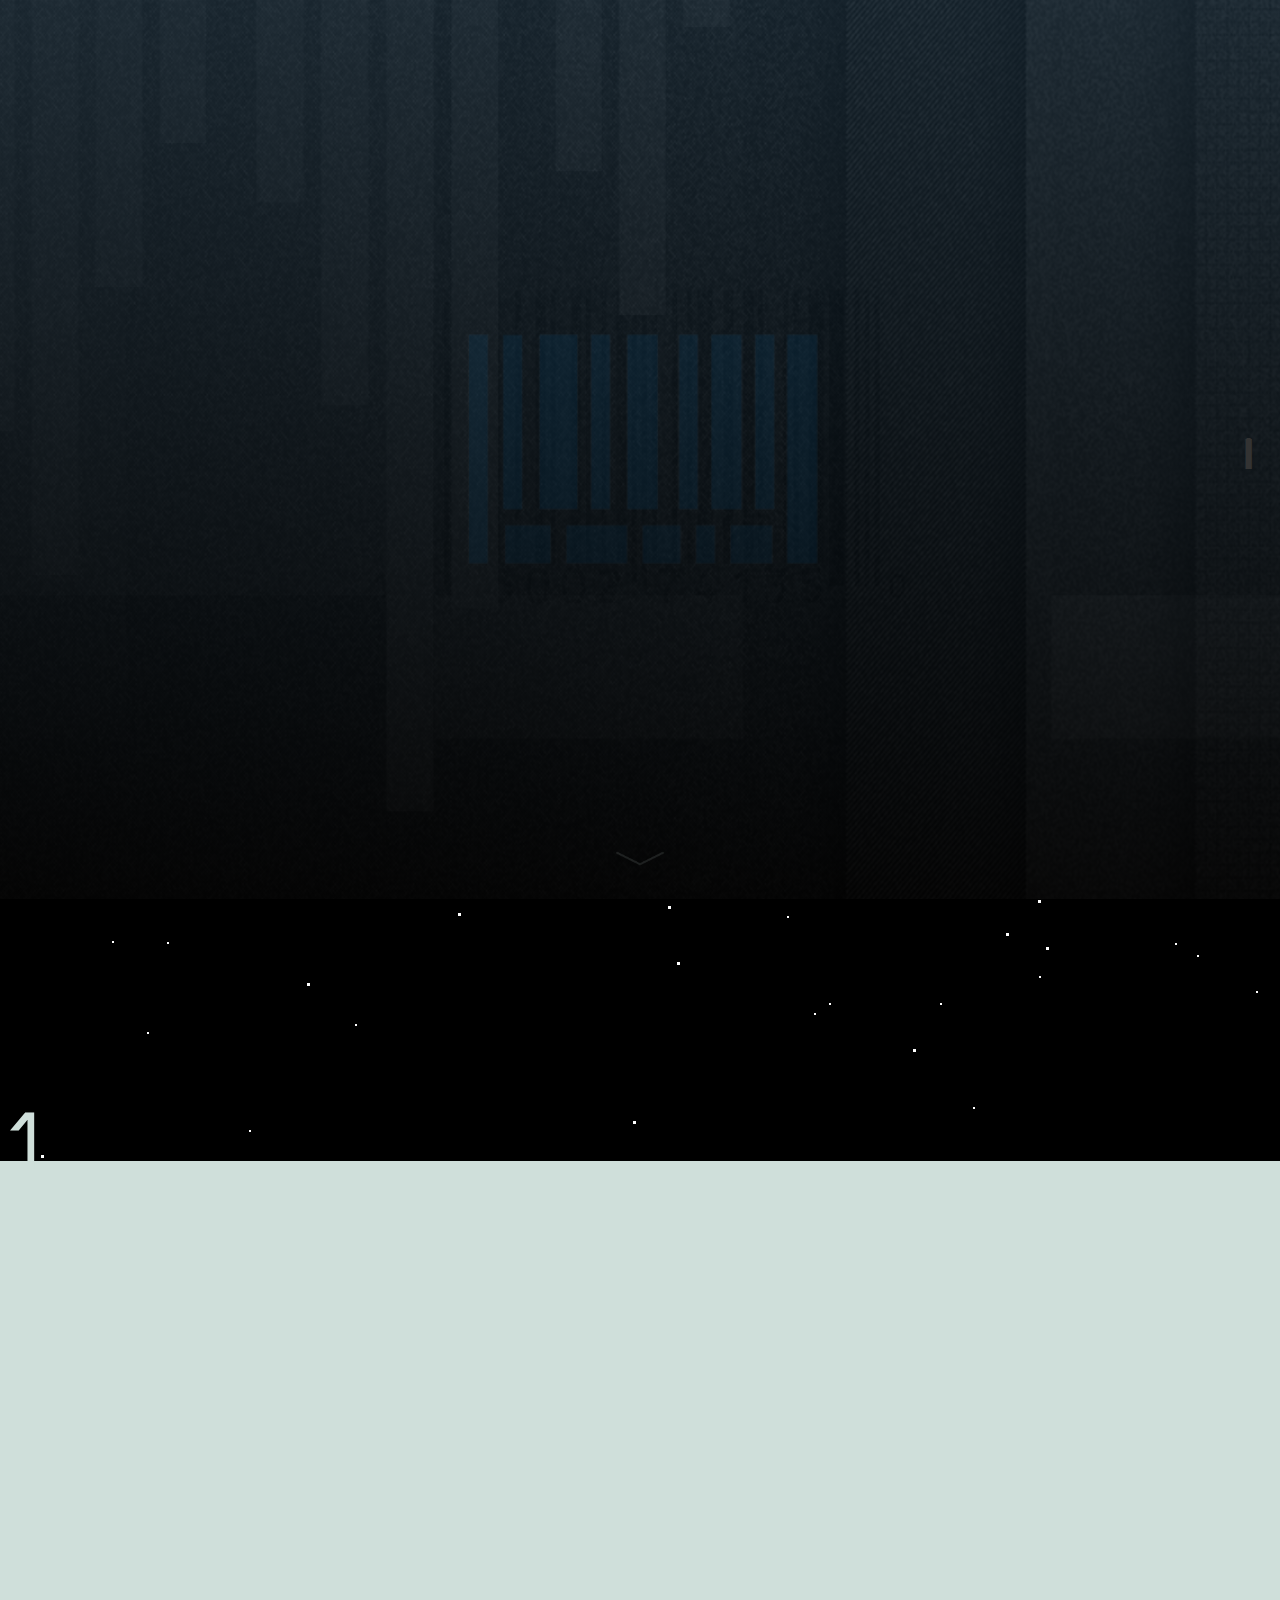
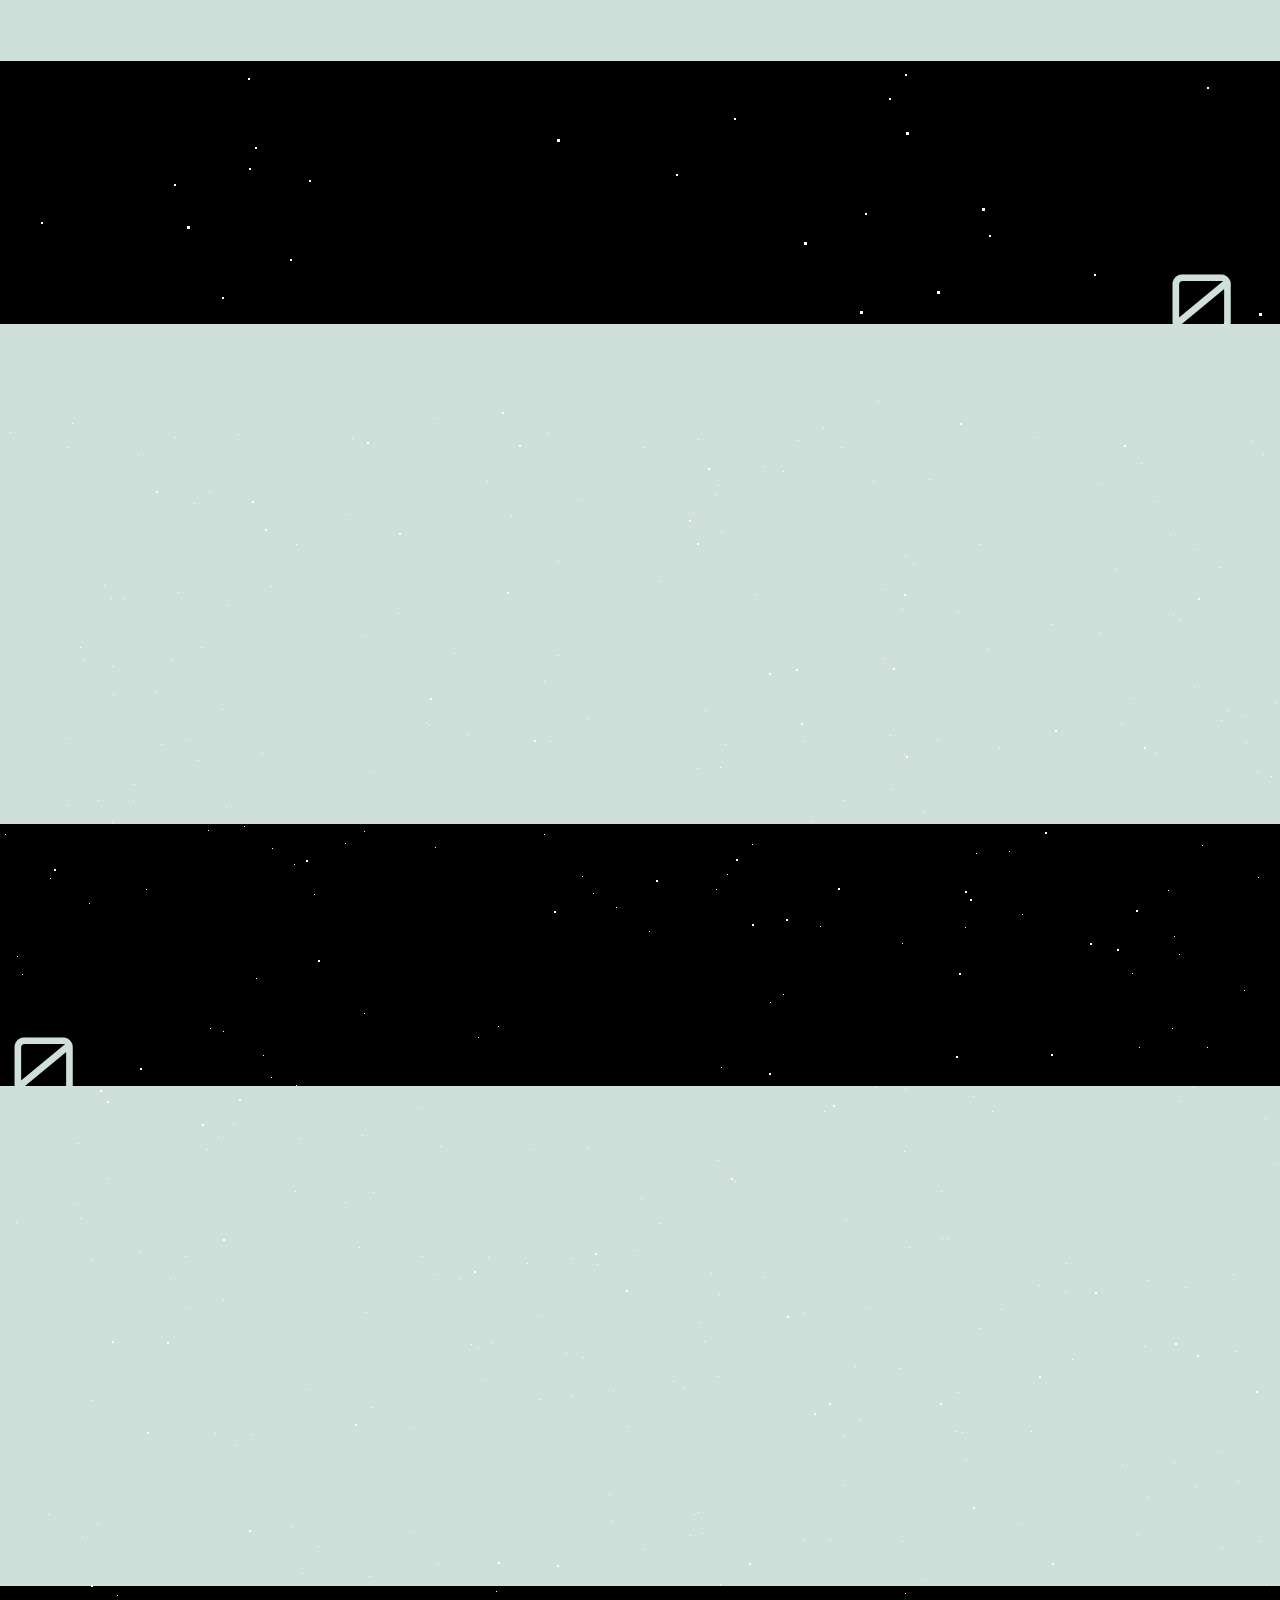
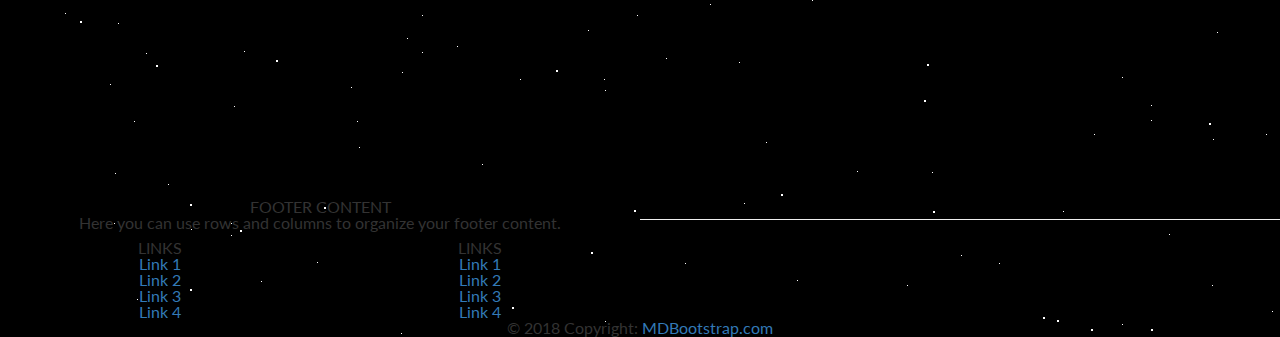
<file: index.html>
<!DOCTYPE html>
<html lang="en">
<head>
    <meta charset="UTF-8">
    <meta name="viewport" content="width=device-width, initial-scale=1.0">
    <meta http-equiv="X-UA-Compatible" content="ie=edge">
    <link rel="stylesheet" href="https://stackpath.bootstrapcdn.com/bootstrap/3.4.1/css/bootstrap.min.css" integrity="sha384-HSMxcRTRxnN+Bdg0JdbxYKrThecOKuH5zCYotlSAcp1+c8xmyTe9GYg1l9a69psu" crossorigin="anonymous">
    <link href='https://fonts.googleapis.com/css?family=Lato:300,400,700' rel='stylesheet' type='text/css'>
    <link rel="stylesheet" type="text/css" href="/src/css/reset.css" />
    <link rel="stylesheet" type="text/css" href="/src/css/pixelstars.css" />
    <link rel="stylesheet" type="text/css" href="/src/css/cursor.css" />
    <link rel="stylesheet" type="text/css" href="/src/css/style.css" />
    <link rel="import" id="footerfile" href="footer.html" />
    <title>Document</title>
</head>
<body>
    <!-- Top: Background with animated stars -->
    <div id='stars'></div>
    <div id='stars2'></div>
    <div id='stars3'></div>
    <div id='title'>
        <span></span>
        <br>
        <span></span>
    </div>
    <!-- End: Background with animated stars -->

    <div class="boxmainparent">

        <div class="boxchild heroparent">
            <div class="herochild">
                <span class="introduction" id="introduction">
                    Hi .
                </span>
                <csr>|</csr>
                <p class="author" id="author"></p>
            </div>

            <a class="link-more" href="#saved-projects">
                <div class="seemore">
                    <img class="seemoreimg" id="seemore" src="/src/img/arrdwn.png" onmouseover="hover(this);" onmouseout="unhover(this);" />
                </div>
            </a>
        </div>
    
        <div class="boxchild">
            <div class="sectionmargintop">
                <a name="saved-projects"></a>
                <span class="sectiontitle" id="binary1">0</span>
                <span class="sectiontitle sectiontextleft" id="binary2">0</span>
            </div>
            <div class="sectionpanel">
                <!-- Content Here -->
            </div>

            <div class="sectionmargintop">
                <div class="sectiontextright">
                    <span class="sectiontitle" id="binary3">0</span>
                    <span class="sectiontitle sectiontextleft" id="binary4">0</span>
                </div>
            </div>
            <div class="sectionpanel">
                <!-- Content Here -->
            </div>

            <div class="sectionmargintop">
                <span class="sectiontitle" id="binary5">0</span>
                <span class="sectiontitle sectiontextleft" id="binary6">0</span>
            </div>
            <div class="sectionpanel">
                <!-- Content Here -->
            </div>
        </div>

    </div>

    <div class="footer" id="footer">
        <!--#include file="footer.html" -->
    </div>

    <script src="https://ajax.googleapis.com/ajax/libs/jquery/3.3.1/jquery.min.js"></script>
    <script type="text/javascript" src="/src/jvs/footer.js"></script>
    <script type="text/javascript" src="/src/jvs/store.js"></script>
    <script type="text/javascript" src="/src/jvs/animate.js"></script>
</body>
</html>
</file>
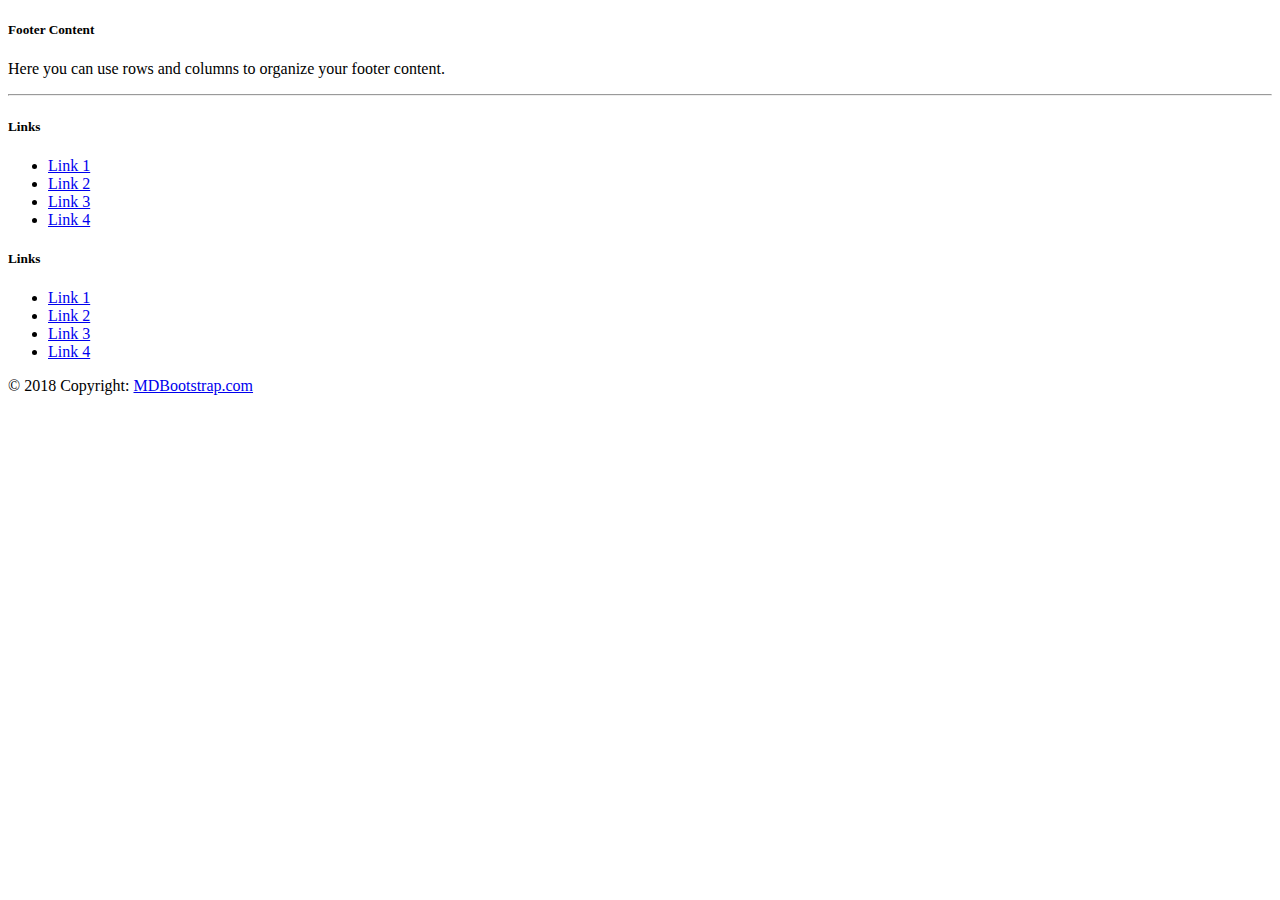
<file: footer.html>
<!DOCTYPE html>
<html lang="en">
<head>
    <meta charset="UTF-8">
    <meta name="viewport" content="width=device-width, initial-scale=1.0">
    <meta http-equiv="X-UA-Compatible" content="ie=edge">
    <title>Document</title>
</head>
<body>
    
    <!-- Footer -->
    <footer class="page-footer font-small blue pt-4">

    <!-- Footer Links -->
    <div class="container-fluid text-center text-md-left">
  
      <!-- Grid row -->
      <div class="row">
  
        <!-- Grid column -->
        <div class="col-md-6 mt-md-0 mt-3">
  
          <!-- Content -->
          <h5 class="text-uppercase">Footer Content</h5>
          <p>Here you can use rows and columns to organize your footer content.</p>
  
        </div>
        <!-- Grid column -->
  
        <hr class="clearfix w-100 d-md-none pb-3">
  
        <!-- Grid column -->
        <div class="col-md-3 mb-md-0 mb-3">
  
          <!-- Links -->
          <h5 class="text-uppercase">Links</h5>
  
          <ul class="list-unstyled">
            <li>
              <a href="#!">Link 1</a>
            </li>
            <li>
              <a href="#!">Link 2</a>
            </li>
            <li>
              <a href="#!">Link 3</a>
            </li>
            <li>
              <a href="#!">Link 4</a>
            </li>
          </ul>
  
        </div>
        <!-- Grid column -->
  
        <!-- Grid column -->
        <div class="col-md-3 mb-md-0 mb-3">
  
          <!-- Links -->
          <h5 class="text-uppercase">Links</h5>
  
          <ul class="list-unstyled">
            <li>
              <a href="#!">Link 1</a>
            </li>
            <li>
              <a href="#!">Link 2</a>
            </li>
            <li>
              <a href="#!">Link 3</a>
            </li>
            <li>
              <a href="#!">Link 4</a>
            </li>
          </ul>
  
        </div>
        <!-- Grid column -->
  
      </div>
      <!-- Grid row -->
  
    </div>
    <!-- Footer Links -->
  
    <!-- Copyright -->
    <div class="footer-copyright text-center py-3">© 2018 Copyright:
      <a href="https://mdbootstrap.com/education/bootstrap/"> MDBootstrap.com</a>
    </div>
    <!-- Copyright -->
  
  </footer>
  <!-- Footer -->
  
</body>
</html>
</file>
<file: src/css/pixelstars.css>
#stars {
  content:"e";
  background: transparent;
  box-shadow: 1744px 122px #FFF , 134px 1321px #FFF , 92px 859px #FFF , 235px 1045px #FFF , 366px 912px #FFF , 491px 942px #FFF , 14px 1831px #FFF , 582px 476px #FFF , 588px 1230px #FFF , 1520px 1343px #FFF , 1671px 203px #FFF , 550px 341px #FFF , 1491px 549px #FFF , 558px 161px #FFF , 896px 1823px #FFF , 999px 1463px #FFF , 1557px 636px #FFF , 1754px 1307px #FFF , 1682px 1494px #FFF , 703px 1707px #FFF , 1945px 1847px #FFF , 1151px 1320px #FFF , 980px 144px #FFF , 478px 948px #FFF , 109px 1762px #FFF , 558px 255px #FFF , 719px 1820px #FFF , 588px 748px #FFF , 1899px 174px #FFF , 841px 1771px #FFF , 571px 1588px #FFF , 1155px 353px #FFF , 1879px 1220px #FFF , 1782px 870px #FFF , 407px 1238px #FFF , 1141px 63px #FFF , 1147px 1097px #FFF , 1406px 159px #FFF , 637px 1215px #FFF , 694px 1114px #FFF , 1536px 727px #FFF , 1708px 1512px #FFF , 1147px 880px #FFF , 684px 988px #FFF , 140px 851px #FFF , 1565px 1788px #FFF , 1573px 889px #FFF , 1172px 628px #FFF , 1474px 1978px #FFF , 435px 447px #FFF , 185px 1808px #FFF , 620px 1560px #FFF , 1387px 1196px #FFF , 138px 1854px #FFF , 137px 1499px #FFF , 1721px 1132px #FFF , 10px 32px #FFF , 1931px 1990px #FFF , 209px 91px #FFF , 1876px 1795px #FFF , 1130px 1551px #FFF , 284px 1848px #FFF , 389px 1603px #FFF , 612px 1121px #FFF , 825px 1926px #FFF , 161px 344px #FFF , 1729px 333px #FFF , 1037px 37px #FFF , 844px 1085px #FFF , 1179px 554px #FFF , 50px 478px #FFF , 1864px 704px #FFF , 233px 723px #FFF , 1202px 445px #FFF , 882px 189px #FFF , 362px 735px #FFF , 924px 411px #FFF , 902px 209px #FFF , 104px 185px #FFF , 1599px 1852px #FFF , 1974px 944px #FFF , 438px 1164px #FFF , 401px 1533px #FFF , 191px 1429px #FFF , 251px 1034px #FFF , 1807px 1412px #FFF , 72px 23px #FFF , 1752px 1146px #FFF , 261px 1481px #FFF , 548px 33px #FFF , 710px 1204px #FFF , 355px 1697px #FFF , 581px 100px #FFF , 318px 1146px #FFF , 929px 79px #FFF , 999px 347px #FFF , 155px 292px #FFF , 271px 677px #FFF , 920px 1596px #FFF , 1736px 184px #FFF , 1022px 1790px #FFF , 1465px 1762px #FFF , 820px 526px #FFF , 175px 37px #FFF , 440px 746px #FFF , 681px 1879px #FFF , 690px 1135px #FFF , 1960px 1453px #FFF , 422px 856px #FFF , 1217px 1232px #FFF , 1015px 1695px #FFF , 1933px 492px #FFF , 272px 448px #FFF , 1578px 1487px #FFF , 437px 874px #FFF , 947px 838px #FFF , 1339px 867px #FFF , 1484px 773px #FFF , 764px 66px #FFF , 418px 707px #FFF , 192px 1909px #FFF , 1629px 215px #FFF , 171px 260px #FFF , 1180px 220px #FFF , 488px 857px #FFF , 593px 493px #FFF , 1794px 886px #FFF , 1673px 1977px #FFF , 905px 1193px #FFF , 1372px 1843px #FFF , 1605px 908px #FFF , 659px 181px #FFF , 700px 1758px #FFF , 812px 1200px #FFF , 1800px 1440px #FFF , 1858px 212px #FFF , 628px 1026px #FFF , 1825px 1556px #FFF , 1641px 1750px #FFF , 1195px 1086px #FFF , 1465px 558px #FFF , 1634px 436px #FFF , 1354px 1831px #FFF , 1212px 1485px #FFF , 1491px 994px #FFF , 604px 1279px #FFF , 413px 1131px #FFF , 1677px 1086px #FFF , 841px 47px #FFF , 146px 489px #FFF , 117px 1195px #FFF , 67px 47px #FFF , 883px 258px #FFF , 1801px 1294px #FFF , 594px 1870px #FFF , 649px 531px #FFF , 721px 132px #FFF , 975px 1616px #FFF , 716px 94px #FFF , 295px 791px #FFF , 174px 1814px #FFF , 1130px 298px #FFF , 1747px 1835px #FFF , 605px 1521px #FFF , 78px 743px #FFF , 1685px 311px #FFF , 804px 341px #FFF , 1440px 852px #FFF , 1607px 1692px #FFF , 698px 1112px #FFF , 1153px 1608px #FFF , 539px 999px #FFF , 262px 353px #FFF , 457px 1246px #FFF , 1858px 998px #FFF , 364px 431px #FFF , 1907px 912px #FFF , 541px 916px #FFF , 168px 1384px #FFF , 357px 1321px #FFF , 1859px 1866px #FFF , 1001px 909px #FFF , 842px 1663px #FFF , 369px 1176px #FFF , 932px 1372px #FFF , 1606px 732px #FFF , 1844px 857px #FFF , 974px 1588px #FFF , 804px 1139px #FFF , 65px 1213px #FFF , 1066px 863px #FFF , 1991px 1734px #FFF , 300px 738px #FFF , 1260px 1141px #FFF , 83px 260px #FFF , 1219px 167px #FFF , 613px 990px #FFF , 873px 81px #FFF , 362px 235px #FFF , 373px 372px #FFF , 80px 247px #FFF , 902px 1141px #FFF , 294px 464px #FFF , 766px 1925px #FFF , 1151px 1305px #FFF , 1250px 1593px #FFF , 1289px 119px #FFF , 1525px 1505px #FFF , 234px 1306px #FFF , 571px 858px #FFF , 571px 996px #FFF , 766px 1342px #FFF , 1371px 716px #FFF , 711px 1939px #FFF , 904px 1797px #FFF , 424px 1710px #FFF , 762px 1614px #FFF , 1389px 1290px #FFF , 905px 689px #FFF , 352px 38px #FFF , 2000px 1317px #FFF , 597px 864px #FFF , 824px 711px #FFF , 966px 1060px #FFF , 958px 992px #FFF , 1121px 324px #FFF , 1624px 688px #FFF , 1737px 702px #FFF , 1566px 1344px #FFF , 697px 368px #FFF , 291px 1126px #FFF , 1732px 50px #FFF , 712px 1941px #FFF , 1257px 372px #FFF , 317px 1462px #FFF , 222px 309px #FFF , 1139px 647px #FFF , 170px 878px #FFF , 1272px 1511px #FFF , 1009px 1912px #FFF , 1875px 1105px #FFF , 1968px 1370px #FFF , 1193px 687px #FFF , 1498px 611px #FFF , 247px 1993px #FFF , 1686px 1611px #FFF , 937px 340px #FFF , 114px 1423px #FFF , 496px 1191px #FFF , 110px 1284px #FFF , 876px 687px #FFF , 1173px 214px #FFF , 210px 628px #FFF , 302px 1173px #FFF , 1318px 939px #FFF , 1665px 1310px #FFF , 66px 338px #FFF , 1355px 615px #FFF , 1139px 1672px #FFF , 91px 1000px #FFF , 112px 422px #FFF , 89px 503px #FFF , 97px 1599px #FFF , 1031px 1955px #FFF , 1755px 1532px #FFF , 1764px 1930px #FFF , 1822px 1751px #FFF , 133px 401px #FFF , 718px 85px #FFF , 1797px 78px #FFF , 520px 1725px #FFF , 226px 406px #FFF , 1561px 1574px #FFF , 340px 1602px #FFF , 718px 976px #FFF , 1823px 570px #FFF , 1298px 484px #FFF , 1023px 1903px #FFF , 1266px 1334px #FFF , 763px 877px #FFF , 223px 631px #FFF , 1761px 1293px #FFF , 878px 1px #FFF , 973px 696px #FFF , 975px 1841px #FFF , 1276px 302px #FFF , 1399px 1324px #FFF , 1706px 872px #FFF , 341px 1960px #FFF , 1384px 1655px #FFF , 1897px 767px #FFF , 68px 405px #FFF , 705px 310px #FFF , 194px 103px #FFF , 1432px 368px #FFF , 1262px 1682px #FFF , 1933px 1526px #FFF , 263px 655px #FFF , 1031px 1031px #FFF , 1557px 788px #FFF , 1558px 1360px #FFF , 812px 421px #FFF , 1951px 734px #FFF , 1567px 498px #FFF , 1832px 1229px #FFF , 913px 164px #FFF , 1907px 1273px #FFF , 533px 749px #FFF , 1235px 951px #FFF , 645px 1959px #FFF , 92px 1570px #FFF , 1169px 1434px #FFF , 118px 1223px #FFF , 583px 957px #FFF , 1245px 316px #FFF , 527px 863px #FFF , 372px 1007px #FFF , 244px 1251px #FFF , 314px 494px #FFF , 1842px 1463px #FFF , 1315px 730px #FFF , 1655px 1366px #FFF , 482px 979px #FFF , 340px 1808px #FFF , 256px 578px #FFF , 858px 1792px #FFF , 1965px 403px #FFF , 454px 253px #FFF , 1664px 698px #FFF , 1974px 750px #FFF , 262px 1801px #FFF , 1652px 1076px #FFF , 992px 711px #FFF , 1792px 1323px #FFF , 700px 1748px #FFF , 855px 966px #FFF , 1833px 1747px #FFF , 402px 1272px #FFF , 1391px 1039px #FFF , 1395px 1538px #FFF , 397px 1972px #FFF , 744px 1403px #FFF , 1784px 1046px #FFF , 111px 198px #FFF , 1827px 473px #FFF , 1347px 1891px #FFF , 1238px 1081px #FFF , 189px 908px #FFF , 1513px 542px #FFF , 673px 981px #FFF , 720px 1184px #FFF , 373px 792px #FFF , 1470px 1631px #FFF , 16px 822px #FFF , 1935px 829px #FFF , 364px 613px #FFF , 223px 899px #FFF , 1233px 874px #FFF , 1441px 1834px #FFF , 719px 894px #FFF , 76px 1610px #FFF , 296px 685px #FFF , 572px 1637px #FFF , 349px 114px #FFF , 1670px 1802px #FFF , 979px 928px #FFF , 1589px 574px #FFF , 756px 194px #FFF , 616px 507px #FFF , 271px 186px #FFF , 198px 360px #FFF , 1916px 418px #FFF , 721px 667px #FFF , 1937px 1908px #FFF , 17px 556px #FFF , 345px 443px #FFF , 718px 760px #FFF , 1922px 310px #FFF , 1185px 887px #FFF , 1745px 1848px #FFF , 909px 847px #FFF , 1170px 134px #FFF , 1773px 1133px #FFF , 1099px 233px #FFF , 1122px 1524px #FFF , 866px 907px #FFF , 398px 213px #FFF , 1287px 886px #FFF , 1194px 149px #FFF , 1876px 1667px #FFF , 332px 1658px #FFF , 146px 1253px #FFF , 958px 211px #FFF , 643px 47px #FFF , 1213px 1339px #FFF , 1637px 1939px #FFF , 1601px 355px #FFF , 256px 1982px #FFF , 989px 1609px #FFF , 1179px 701px #FFF , 685px 1463px #FFF , 1910px 465px #FFF , 764px 1930px #FFF , 1856px 433px #FFF , 720px 367px #FFF , 1821px 416px #FFF , 48px 1114px #FFF , 716px 489px #FFF , 174px 1972px #FFF , 115px 1373px #FFF , 1487px 141px #FFF , 1919px 1362px #FFF , 1662px 859px #FFF , 1168px 490px #FFF , 706px 1820px #FFF , 588px 318px #FFF , 107px 778px #FFF , 621px 1667px #FFF , 1331px 1996px #FFF , 1404px 1154px #FFF , 860px 1019px #FFF , 1385px 1883px #FFF , 1066px 1951px #FFF , 752px 444px #FFF , 955px 1031px #FFF , 1256px 1899px #FFF , 961px 1455px #FFF , 1101px 84px #FFF , 890px 335px #FFF , 798px 40px #FFF , 138px 54px #FFF , 1934px 252px #FFF , 429px 324px #FFF , 1645px 1522px #FFF , 218px 737px #FFF , 1625px 531px #FFF , 605px 1290px #FFF , 1867px 648px #FFF , 82px 1137px #FFF , 231px 1423px #FFF , 471px 944px #FFF , 1363px 1752px #FFF , 482px 1364px #FFF , 1305px 627px #FFF , 1065px 891px #FFF , 217px 1841px #FFF , 1843px 1501px #FFF , 1681px 734px #FFF , 185px 856px #FFF , 609px 1094px #FFF , 49px 1657px #FFF , 783px 594px #FFF , 1018px 1123px #FFF , 644px 1149px #FFF , 739px 1262px #FFF , 1439px 1187px #FFF , 1789px 1507px #FFF , 941px 791px #FFF , 1319px 1308px #FFF , 498px 626px #FFF , 1594px 858px #FFF , 783px 71px #FFF , 576px 1976px #FFF , 1625px 696px #FFF , 1821px 352px #FFF , 1039px 885px #FFF , 208px 430px #FFF , 124px 198px #FFF , 1964px 686px #FFF , 1440px 1952px #FFF , 231px 1435px #FFF , 1846px 853px #FFF , 1174px 536px #FFF , 1228px 310px #FFF , 1380px 699px #FFF , 1116px 169px #FFF , 1416px 1007px #FFF , 178px 192px #FFF , 1302px 1903px #FFF , 1892px 154px #FFF , 962px 1032px #FFF , 1009px 1916px #FFF , 1549px 1206px #FFF , 899px 968px #FFF , 902px 543px #FFF , 1516px 542px #FFF , 965px 527px #FFF , 1594px 696px #FFF , 856px 1719px #FFF , 1522px 248px #FFF , 1795px 283px #FFF , 1144px 946px #FFF , 1365px 199px #FFF , 359px 1347px #FFF , 1506px 263px #FFF , 433px 1793px #FFF , 201px 247px #FFF , 942px 838px #FFF , 1122px 1065px #FFF , 1997px 108px #FFF , 306px 989px #FFF , 641px 1713px #FFF , 1072px 959px #FFF , 1874px 1079px #FFF , 1938px 269px #FFF , 891px 389px #FFF , 22px 574px #FFF , 727px 474px #FFF , 1671px 1649px #FFF , 98px 400px #FFF , 641px 798px #FFF , 1218px 1051px #FFF , 907px 1485px #FFF , 1002px 1549px #FFF , 1932px 1448px #FFF , 1132px 573px #FFF , 1222px 1147px #FFF , 1009px 451px #FFF , 698px 1940px #FFF , 97px 1123px #FFF , 904px 751px #FFF , 1904px 593px #FFF , 1451px 1658px #FFF , 191px 1606px #FFF , 1346px 482px #FFF , 1935px 1086px #FFF , 1052px 224px #FFF , 526px 1810px #FFF , 1607px 606px #FFF , 427px 1830px #FFF , 1546px 407px #FFF , 1771px 208px #FFF , 1714px 181px #FFF , 1332px 943px #FFF , 1663px 1094px #FFF , 1861px 1747px #FFF , 1429px 1217px #FFF , 1733px 1915px #FFF , 925px 1179px #FFF , 735px 781px #FFF , 1775px 1989px #FFF , 1770px 476px #FFF , 844px 400px #FFF , 1793px 1517px #FFF , 544px 281px #FFF , 725px 344px #FFF , 1274px 764px #FFF , 1845px 339px #FFF , 582px 1745px #FFF , 351px 1287px #FFF , 207px 749px #FFF , 1063px 1411px #FFF , 1246px 342px #FFF , 1538px 166px #FFF , 770px 602px #FFF , 1214px 1971px #FFF , 113px 294px #FFF , 1157px 101px #FFF , 1657px 517px #FFF , 637px 1693px #FFF , 961px 1649px #FFF , 1754px 1572px #FFF , 1885px 659px #FFF , 238px 34px #FFF , 413px 1027px #FFF , 1709px 1556px #FFF , 460px 878px #FFF , 1597px 608px #FFF , 544px 434px #FFF , 1258px 477px #FFF , 565px 1863px #FFF , 426px 322px #FFF , 1917px 850px #FFF , 296px 144px #FFF , 643px 1896px #FFF , 511px 116px #FFF , 359px 847px #FFF , 702px 1133px #FFF , 857px 1371px #FFF , 559px 1758px #FFF , 1615px 1223px #FFF , 1927px 1736px #FFF , 704px 941px #FFF , 1932px 942px #FFF , 1462px 335px #FFF , 154px 1915px #FFF , 1387px 918px #FFF , 1512px 1041px #FFF , 1094px 1334px #FFF , 1678px 865px #FFF , 1960px 431px #FFF , 666px 1258px #FFF , 422px 1215px #FFF , 345px 802px #FFF , 1207px 647px #FFF , 1701px 374px #FFF , 1440px 1925px #FFF , 1536px 1163px #FFF , 905px 155px #FFF , 843px 1036px #FFF , 660px 823px #FFF , 1329px 661px #FFF , 1867px 899px #FFF , 1022px 514px #FFF , 1062px 1570px #FFF , 888px 1786px #FFF , 699px 1738px #FFF , 1831px 1712px #FFF , 434px 18px #FFF , 227px 205px #FFF , 520px 1279px #FFF , 1329px 764px #FFF , 1824px 47px #FFF , 112px 266px #FFF , 830px 1140px #FFF , 478px 637px #FFF , 634px 850px #FFF , 711px 873px #FFF , 987px 249px #FFF , 1454px 909px #FFF , 699px 922px #FFF , 1458px 1142px #FFF , 701px 1893px #FFF , 134px 384px #FFF , 904px 354px #FFF , 1913px 1229px #FFF , 1606px 1336px #FFF , 976px 1776px #FFF , 1726px 605px #FFF , 1244px 590px #FFF , 1351px 526px #FFF , 1997px 130px #FFF , 1137px 1134px #FFF , 1293px 283px #FFF , 977px 1608px #FFF , 422px 1252px #FFF , 236px 1653px #FFF , 28px 1722px #FFF , 698px 39px #FFF , 5px 434px #FFF , 1430px 1466px #FFF , 1470px 1596px #FFF , 487px 81px #FFF , 186px 340px #FFF , 1941px 1px #FFF , 1342px 487px #FFF , 813px 1855px #FFF , 1445px 148px #FFF , 1965px 1428px #FFF , 1122px 1277px #FFF , 846px 820px #FFF , 1804px 228px #FFF , 1501px 121px #FFF , 215px 1033px #FFF , 244px 426px #FFF , 976px 453px #FFF , 566px 953px #FFF , 1772px 213px #FFF , 1323px 1778px #FFF , 1350px 817px #FFF , 803px 913px #FFF , 1395px 1359px #FFF , 1995px 119px #FFF , 579px 1963px #FFF , 862px 1621px #FFF , 1718px 825px #FFF , 823px 27px #FFF , 1252px 41px #FFF , 1562px 835px #FFF , 1730px 633px #FFF , 1723px 1939px #FFF , 524px 1824px #FFF , 1921px 1450px #FFF , 1174px 1062px #FFF , 1008px 1932px #FFF , 467px 334px #FFF , 80px 818px #FFF , 1266px 1185px #FFF , 1589px 807px #FFF , 1221px 320px #FFF , 1724px 852px #FFF , 1194px 286px #FFF , 800px 1835px #FFF , 1958px 728px #FFF , 1271px 376px #FFF , 43px 1654px #FFF , 77px 803px #FFF , 1399px 197px #FFF , 591px 1743px #FFF , 652px 1925px #FFF , 107px 1939px #FFF , 1110px 1708px #FFF , 797px 1480px #FFF , 1516px 684px #FFF , 559px 1733px #FFF , 1265px 718px #FFF , 1263px 54px #FFF , 693px 113px #FFF , 1456px 1459px #FFF , 1527px 1324px #FFF;
  animation: animStar 50s linear infinite;
}
#stars:after {
  content: " ";
  position: absolute;
  top: 2000px;
  width: 1px;
  height: 1px;
  background: transparent;
  box-shadow: 1744px 122px #FFF , 134px 1321px #FFF , 92px 859px #FFF , 235px 1045px #FFF , 366px 912px #FFF , 491px 942px #FFF , 14px 1831px #FFF , 582px 476px #FFF , 588px 1230px #FFF , 1520px 1343px #FFF , 1671px 203px #FFF , 550px 341px #FFF , 1491px 549px #FFF , 558px 161px #FFF , 896px 1823px #FFF , 999px 1463px #FFF , 1557px 636px #FFF , 1754px 1307px #FFF , 1682px 1494px #FFF , 703px 1707px #FFF , 1945px 1847px #FFF , 1151px 1320px #FFF , 980px 144px #FFF , 478px 948px #FFF , 109px 1762px #FFF , 558px 255px #FFF , 719px 1820px #FFF , 588px 748px #FFF , 1899px 174px #FFF , 841px 1771px #FFF , 571px 1588px #FFF , 1155px 353px #FFF , 1879px 1220px #FFF , 1782px 870px #FFF , 407px 1238px #FFF , 1141px 63px #FFF , 1147px 1097px #FFF , 1406px 159px #FFF , 637px 1215px #FFF , 694px 1114px #FFF , 1536px 727px #FFF , 1708px 1512px #FFF , 1147px 880px #FFF , 684px 988px #FFF , 140px 851px #FFF , 1565px 1788px #FFF , 1573px 889px #FFF , 1172px 628px #FFF , 1474px 1978px #FFF , 435px 447px #FFF , 185px 1808px #FFF , 620px 1560px #FFF , 1387px 1196px #FFF , 138px 1854px #FFF , 137px 1499px #FFF , 1721px 1132px #FFF , 10px 32px #FFF , 1931px 1990px #FFF , 209px 91px #FFF , 1876px 1795px #FFF , 1130px 1551px #FFF , 284px 1848px #FFF , 389px 1603px #FFF , 612px 1121px #FFF , 825px 1926px #FFF , 161px 344px #FFF , 1729px 333px #FFF , 1037px 37px #FFF , 844px 1085px #FFF , 1179px 554px #FFF , 50px 478px #FFF , 1864px 704px #FFF , 233px 723px #FFF , 1202px 445px #FFF , 882px 189px #FFF , 362px 735px #FFF , 924px 411px #FFF , 902px 209px #FFF , 104px 185px #FFF , 1599px 1852px #FFF , 1974px 944px #FFF , 438px 1164px #FFF , 401px 1533px #FFF , 191px 1429px #FFF , 251px 1034px #FFF , 1807px 1412px #FFF , 72px 23px #FFF , 1752px 1146px #FFF , 261px 1481px #FFF , 548px 33px #FFF , 710px 1204px #FFF , 355px 1697px #FFF , 581px 100px #FFF , 318px 1146px #FFF , 929px 79px #FFF , 999px 347px #FFF , 155px 292px #FFF , 271px 677px #FFF , 920px 1596px #FFF , 1736px 184px #FFF , 1022px 1790px #FFF , 1465px 1762px #FFF , 820px 526px #FFF , 175px 37px #FFF , 440px 746px #FFF , 681px 1879px #FFF , 690px 1135px #FFF , 1960px 1453px #FFF , 422px 856px #FFF , 1217px 1232px #FFF , 1015px 1695px #FFF , 1933px 492px #FFF , 272px 448px #FFF , 1578px 1487px #FFF , 437px 874px #FFF , 947px 838px #FFF , 1339px 867px #FFF , 1484px 773px #FFF , 764px 66px #FFF , 418px 707px #FFF , 192px 1909px #FFF , 1629px 215px #FFF , 171px 260px #FFF , 1180px 220px #FFF , 488px 857px #FFF , 593px 493px #FFF , 1794px 886px #FFF , 1673px 1977px #FFF , 905px 1193px #FFF , 1372px 1843px #FFF , 1605px 908px #FFF , 659px 181px #FFF , 700px 1758px #FFF , 812px 1200px #FFF , 1800px 1440px #FFF , 1858px 212px #FFF , 628px 1026px #FFF , 1825px 1556px #FFF , 1641px 1750px #FFF , 1195px 1086px #FFF , 1465px 558px #FFF , 1634px 436px #FFF , 1354px 1831px #FFF , 1212px 1485px #FFF , 1491px 994px #FFF , 604px 1279px #FFF , 413px 1131px #FFF , 1677px 1086px #FFF , 841px 47px #FFF , 146px 489px #FFF , 117px 1195px #FFF , 67px 47px #FFF , 883px 258px #FFF , 1801px 1294px #FFF , 594px 1870px #FFF , 649px 531px #FFF , 721px 132px #FFF , 975px 1616px #FFF , 716px 94px #FFF , 295px 791px #FFF , 174px 1814px #FFF , 1130px 298px #FFF , 1747px 1835px #FFF , 605px 1521px #FFF , 78px 743px #FFF , 1685px 311px #FFF , 804px 341px #FFF , 1440px 852px #FFF , 1607px 1692px #FFF , 698px 1112px #FFF , 1153px 1608px #FFF , 539px 999px #FFF , 262px 353px #FFF , 457px 1246px #FFF , 1858px 998px #FFF , 364px 431px #FFF , 1907px 912px #FFF , 541px 916px #FFF , 168px 1384px #FFF , 357px 1321px #FFF , 1859px 1866px #FFF , 1001px 909px #FFF , 842px 1663px #FFF , 369px 1176px #FFF , 932px 1372px #FFF , 1606px 732px #FFF , 1844px 857px #FFF , 974px 1588px #FFF , 804px 1139px #FFF , 65px 1213px #FFF , 1066px 863px #FFF , 1991px 1734px #FFF , 300px 738px #FFF , 1260px 1141px #FFF , 83px 260px #FFF , 1219px 167px #FFF , 613px 990px #FFF , 873px 81px #FFF , 362px 235px #FFF , 373px 372px #FFF , 80px 247px #FFF , 902px 1141px #FFF , 294px 464px #FFF , 766px 1925px #FFF , 1151px 1305px #FFF , 1250px 1593px #FFF , 1289px 119px #FFF , 1525px 1505px #FFF , 234px 1306px #FFF , 571px 858px #FFF , 571px 996px #FFF , 766px 1342px #FFF , 1371px 716px #FFF , 711px 1939px #FFF , 904px 1797px #FFF , 424px 1710px #FFF , 762px 1614px #FFF , 1389px 1290px #FFF , 905px 689px #FFF , 352px 38px #FFF , 2000px 1317px #FFF , 597px 864px #FFF , 824px 711px #FFF , 966px 1060px #FFF , 958px 992px #FFF , 1121px 324px #FFF , 1624px 688px #FFF , 1737px 702px #FFF , 1566px 1344px #FFF , 697px 368px #FFF , 291px 1126px #FFF , 1732px 50px #FFF , 712px 1941px #FFF , 1257px 372px #FFF , 317px 1462px #FFF , 222px 309px #FFF , 1139px 647px #FFF , 170px 878px #FFF , 1272px 1511px #FFF , 1009px 1912px #FFF , 1875px 1105px #FFF , 1968px 1370px #FFF , 1193px 687px #FFF , 1498px 611px #FFF , 247px 1993px #FFF , 1686px 1611px #FFF , 937px 340px #FFF , 114px 1423px #FFF , 496px 1191px #FFF , 110px 1284px #FFF , 876px 687px #FFF , 1173px 214px #FFF , 210px 628px #FFF , 302px 1173px #FFF , 1318px 939px #FFF , 1665px 1310px #FFF , 66px 338px #FFF , 1355px 615px #FFF , 1139px 1672px #FFF , 91px 1000px #FFF , 112px 422px #FFF , 89px 503px #FFF , 97px 1599px #FFF , 1031px 1955px #FFF , 1755px 1532px #FFF , 1764px 1930px #FFF , 1822px 1751px #FFF , 133px 401px #FFF , 718px 85px #FFF , 1797px 78px #FFF , 520px 1725px #FFF , 226px 406px #FFF , 1561px 1574px #FFF , 340px 1602px #FFF , 718px 976px #FFF , 1823px 570px #FFF , 1298px 484px #FFF , 1023px 1903px #FFF , 1266px 1334px #FFF , 763px 877px #FFF , 223px 631px #FFF , 1761px 1293px #FFF , 878px 1px #FFF , 973px 696px #FFF , 975px 1841px #FFF , 1276px 302px #FFF , 1399px 1324px #FFF , 1706px 872px #FFF , 341px 1960px #FFF , 1384px 1655px #FFF , 1897px 767px #FFF , 68px 405px #FFF , 705px 310px #FFF , 194px 103px #FFF , 1432px 368px #FFF , 1262px 1682px #FFF , 1933px 1526px #FFF , 263px 655px #FFF , 1031px 1031px #FFF , 1557px 788px #FFF , 1558px 1360px #FFF , 812px 421px #FFF , 1951px 734px #FFF , 1567px 498px #FFF , 1832px 1229px #FFF , 913px 164px #FFF , 1907px 1273px #FFF , 533px 749px #FFF , 1235px 951px #FFF , 645px 1959px #FFF , 92px 1570px #FFF , 1169px 1434px #FFF , 118px 1223px #FFF , 583px 957px #FFF , 1245px 316px #FFF , 527px 863px #FFF , 372px 1007px #FFF , 244px 1251px #FFF , 314px 494px #FFF , 1842px 1463px #FFF , 1315px 730px #FFF , 1655px 1366px #FFF , 482px 979px #FFF , 340px 1808px #FFF , 256px 578px #FFF , 858px 1792px #FFF , 1965px 403px #FFF , 454px 253px #FFF , 1664px 698px #FFF , 1974px 750px #FFF , 262px 1801px #FFF , 1652px 1076px #FFF , 992px 711px #FFF , 1792px 1323px #FFF , 700px 1748px #FFF , 855px 966px #FFF , 1833px 1747px #FFF , 402px 1272px #FFF , 1391px 1039px #FFF , 1395px 1538px #FFF , 397px 1972px #FFF , 744px 1403px #FFF , 1784px 1046px #FFF , 111px 198px #FFF , 1827px 473px #FFF , 1347px 1891px #FFF , 1238px 1081px #FFF , 189px 908px #FFF , 1513px 542px #FFF , 673px 981px #FFF , 720px 1184px #FFF , 373px 792px #FFF , 1470px 1631px #FFF , 16px 822px #FFF , 1935px 829px #FFF , 364px 613px #FFF , 223px 899px #FFF , 1233px 874px #FFF , 1441px 1834px #FFF , 719px 894px #FFF , 76px 1610px #FFF , 296px 685px #FFF , 572px 1637px #FFF , 349px 114px #FFF , 1670px 1802px #FFF , 979px 928px #FFF , 1589px 574px #FFF , 756px 194px #FFF , 616px 507px #FFF , 271px 186px #FFF , 198px 360px #FFF , 1916px 418px #FFF , 721px 667px #FFF , 1937px 1908px #FFF , 17px 556px #FFF , 345px 443px #FFF , 718px 760px #FFF , 1922px 310px #FFF , 1185px 887px #FFF , 1745px 1848px #FFF , 909px 847px #FFF , 1170px 134px #FFF , 1773px 1133px #FFF , 1099px 233px #FFF , 1122px 1524px #FFF , 866px 907px #FFF , 398px 213px #FFF , 1287px 886px #FFF , 1194px 149px #FFF , 1876px 1667px #FFF , 332px 1658px #FFF , 146px 1253px #FFF , 958px 211px #FFF , 643px 47px #FFF , 1213px 1339px #FFF , 1637px 1939px #FFF , 1601px 355px #FFF , 256px 1982px #FFF , 989px 1609px #FFF , 1179px 701px #FFF , 685px 1463px #FFF , 1910px 465px #FFF , 764px 1930px #FFF , 1856px 433px #FFF , 720px 367px #FFF , 1821px 416px #FFF , 48px 1114px #FFF , 716px 489px #FFF , 174px 1972px #FFF , 115px 1373px #FFF , 1487px 141px #FFF , 1919px 1362px #FFF , 1662px 859px #FFF , 1168px 490px #FFF , 706px 1820px #FFF , 588px 318px #FFF , 107px 778px #FFF , 621px 1667px #FFF , 1331px 1996px #FFF , 1404px 1154px #FFF , 860px 1019px #FFF , 1385px 1883px #FFF , 1066px 1951px #FFF , 752px 444px #FFF , 955px 1031px #FFF , 1256px 1899px #FFF , 961px 1455px #FFF , 1101px 84px #FFF , 890px 335px #FFF , 798px 40px #FFF , 138px 54px #FFF , 1934px 252px #FFF , 429px 324px #FFF , 1645px 1522px #FFF , 218px 737px #FFF , 1625px 531px #FFF , 605px 1290px #FFF , 1867px 648px #FFF , 82px 1137px #FFF , 231px 1423px #FFF , 471px 944px #FFF , 1363px 1752px #FFF , 482px 1364px #FFF , 1305px 627px #FFF , 1065px 891px #FFF , 217px 1841px #FFF , 1843px 1501px #FFF , 1681px 734px #FFF , 185px 856px #FFF , 609px 1094px #FFF , 49px 1657px #FFF , 783px 594px #FFF , 1018px 1123px #FFF , 644px 1149px #FFF , 739px 1262px #FFF , 1439px 1187px #FFF , 1789px 1507px #FFF , 941px 791px #FFF , 1319px 1308px #FFF , 498px 626px #FFF , 1594px 858px #FFF , 783px 71px #FFF , 576px 1976px #FFF , 1625px 696px #FFF , 1821px 352px #FFF , 1039px 885px #FFF , 208px 430px #FFF , 124px 198px #FFF , 1964px 686px #FFF , 1440px 1952px #FFF , 231px 1435px #FFF , 1846px 853px #FFF , 1174px 536px #FFF , 1228px 310px #FFF , 1380px 699px #FFF , 1116px 169px #FFF , 1416px 1007px #FFF , 178px 192px #FFF , 1302px 1903px #FFF , 1892px 154px #FFF , 962px 1032px #FFF , 1009px 1916px #FFF , 1549px 1206px #FFF , 899px 968px #FFF , 902px 543px #FFF , 1516px 542px #FFF , 965px 527px #FFF , 1594px 696px #FFF , 856px 1719px #FFF , 1522px 248px #FFF , 1795px 283px #FFF , 1144px 946px #FFF , 1365px 199px #FFF , 359px 1347px #FFF , 1506px 263px #FFF , 433px 1793px #FFF , 201px 247px #FFF , 942px 838px #FFF , 1122px 1065px #FFF , 1997px 108px #FFF , 306px 989px #FFF , 641px 1713px #FFF , 1072px 959px #FFF , 1874px 1079px #FFF , 1938px 269px #FFF , 891px 389px #FFF , 22px 574px #FFF , 727px 474px #FFF , 1671px 1649px #FFF , 98px 400px #FFF , 641px 798px #FFF , 1218px 1051px #FFF , 907px 1485px #FFF , 1002px 1549px #FFF , 1932px 1448px #FFF , 1132px 573px #FFF , 1222px 1147px #FFF , 1009px 451px #FFF , 698px 1940px #FFF , 97px 1123px #FFF , 904px 751px #FFF , 1904px 593px #FFF , 1451px 1658px #FFF , 191px 1606px #FFF , 1346px 482px #FFF , 1935px 1086px #FFF , 1052px 224px #FFF , 526px 1810px #FFF , 1607px 606px #FFF , 427px 1830px #FFF , 1546px 407px #FFF , 1771px 208px #FFF , 1714px 181px #FFF , 1332px 943px #FFF , 1663px 1094px #FFF , 1861px 1747px #FFF , 1429px 1217px #FFF , 1733px 1915px #FFF , 925px 1179px #FFF , 735px 781px #FFF , 1775px 1989px #FFF , 1770px 476px #FFF , 844px 400px #FFF , 1793px 1517px #FFF , 544px 281px #FFF , 725px 344px #FFF , 1274px 764px #FFF , 1845px 339px #FFF , 582px 1745px #FFF , 351px 1287px #FFF , 207px 749px #FFF , 1063px 1411px #FFF , 1246px 342px #FFF , 1538px 166px #FFF , 770px 602px #FFF , 1214px 1971px #FFF , 113px 294px #FFF , 1157px 101px #FFF , 1657px 517px #FFF , 637px 1693px #FFF , 961px 1649px #FFF , 1754px 1572px #FFF , 1885px 659px #FFF , 238px 34px #FFF , 413px 1027px #FFF , 1709px 1556px #FFF , 460px 878px #FFF , 1597px 608px #FFF , 544px 434px #FFF , 1258px 477px #FFF , 565px 1863px #FFF , 426px 322px #FFF , 1917px 850px #FFF , 296px 144px #FFF , 643px 1896px #FFF , 511px 116px #FFF , 359px 847px #FFF , 702px 1133px #FFF , 857px 1371px #FFF , 559px 1758px #FFF , 1615px 1223px #FFF , 1927px 1736px #FFF , 704px 941px #FFF , 1932px 942px #FFF , 1462px 335px #FFF , 154px 1915px #FFF , 1387px 918px #FFF , 1512px 1041px #FFF , 1094px 1334px #FFF , 1678px 865px #FFF , 1960px 431px #FFF , 666px 1258px #FFF , 422px 1215px #FFF , 345px 802px #FFF , 1207px 647px #FFF , 1701px 374px #FFF , 1440px 1925px #FFF , 1536px 1163px #FFF , 905px 155px #FFF , 843px 1036px #FFF , 660px 823px #FFF , 1329px 661px #FFF , 1867px 899px #FFF , 1022px 514px #FFF , 1062px 1570px #FFF , 888px 1786px #FFF , 699px 1738px #FFF , 1831px 1712px #FFF , 434px 18px #FFF , 227px 205px #FFF , 520px 1279px #FFF , 1329px 764px #FFF , 1824px 47px #FFF , 112px 266px #FFF , 830px 1140px #FFF , 478px 637px #FFF , 634px 850px #FFF , 711px 873px #FFF , 987px 249px #FFF , 1454px 909px #FFF , 699px 922px #FFF , 1458px 1142px #FFF , 701px 1893px #FFF , 134px 384px #FFF , 904px 354px #FFF , 1913px 1229px #FFF , 1606px 1336px #FFF , 976px 1776px #FFF , 1726px 605px #FFF , 1244px 590px #FFF , 1351px 526px #FFF , 1997px 130px #FFF , 1137px 1134px #FFF , 1293px 283px #FFF , 977px 1608px #FFF , 422px 1252px #FFF , 236px 1653px #FFF , 28px 1722px #FFF , 698px 39px #FFF , 5px 434px #FFF , 1430px 1466px #FFF , 1470px 1596px #FFF , 487px 81px #FFF , 186px 340px #FFF , 1941px 1px #FFF , 1342px 487px #FFF , 813px 1855px #FFF , 1445px 148px #FFF , 1965px 1428px #FFF , 1122px 1277px #FFF , 846px 820px #FFF , 1804px 228px #FFF , 1501px 121px #FFF , 215px 1033px #FFF , 244px 426px #FFF , 976px 453px #FFF , 566px 953px #FFF , 1772px 213px #FFF , 1323px 1778px #FFF , 1350px 817px #FFF , 803px 913px #FFF , 1395px 1359px #FFF , 1995px 119px #FFF , 579px 1963px #FFF , 862px 1621px #FFF , 1718px 825px #FFF , 823px 27px #FFF , 1252px 41px #FFF , 1562px 835px #FFF , 1730px 633px #FFF , 1723px 1939px #FFF , 524px 1824px #FFF , 1921px 1450px #FFF , 1174px 1062px #FFF , 1008px 1932px #FFF , 467px 334px #FFF , 80px 818px #FFF , 1266px 1185px #FFF , 1589px 807px #FFF , 1221px 320px #FFF , 1724px 852px #FFF , 1194px 286px #FFF , 800px 1835px #FFF , 1958px 728px #FFF , 1271px 376px #FFF , 43px 1654px #FFF , 77px 803px #FFF , 1399px 197px #FFF , 591px 1743px #FFF , 652px 1925px #FFF , 107px 1939px #FFF , 1110px 1708px #FFF , 797px 1480px #FFF , 1516px 684px #FFF , 559px 1733px #FFF , 1265px 718px #FFF , 1263px 54px #FFF , 693px 113px #FFF , 1456px 1459px #FFF , 1527px 1324px #FFF;
}

#stars2 {
  width: 2px;
  height: 2px;
  background: transparent;
  box-shadow: 1907px 1575px #FFF , 893px 268px #FFF , 1819px 666px #FFF , 366px 1985px #FFF , 1736px 1062px #FFF , 1124px 45px #FFF , 905px 1674px #FFF , 1570px 711px #FFF , 255px 1747px #FFF , 147px 1032px #FFF , 865px 1813px #FFF , 1721px 1461px #FFF , 202px 724px #FFF , 1860px 812px #FFF , 634px 1410px #FFF , 927px 1264px #FFF , 1648px 620px #FFF , 1915px 1309px #FFF , 731px 778px #FFF , 91px 1185px #FFF , 829px 1003px #FFF , 174px 1784px #FFF , 1094px 1874px #FFF , 1464px 484px #FFF , 1639px 1717px #FFF , 959px 573px #FFF , 1686px 1287px #FFF , 906px 356px #FFF , 970px 499px #FFF , 626px 890px #FFF , 1344px 1070px #FFF , 1351px 544px #FFF , 708px 68px #FFF , 1870px 130px #FFF , 556px 1270px #FFF , 1432px 618px #FFF , 769px 673px #FFF , 1289px 1410px #FFF , 1499px 1969px #FFF , 749px 1163px #FFF , 1198px 198px #FFF , 399px 133px #FFF , 1856px 1280px #FFF , 904px 194px #FFF , 973px 1107px #FFF , 1371px 1785px #FFF , 989px 1835px #FFF , 1043px 1517px #FFF , 787px 916px #FFF , 1635px 1155px #FFF , 752px 524px #FFF , 1926px 1279px #FFF , 1052px 1163px #FFF , 719px 1963px #FFF , 786px 519px #FFF , 1440px 500px #FFF , 156px 1265px #FFF , 1691px 429px #FFF , 1349px 1474px #FFF , 736px 459px #FFF , 248px 1678px #FFF , 1136px 510px #FFF , 1317px 10px #FFF , 1209px 1323px #FFF , 54px 469px #FFF , 730px 1939px #FFF , 960px 23px #FFF , 112px 941px #FFF , 1852px 1522px #FFF , 1993px 1972px #FFF , 265px 129px #FFF , 222px 1897px #FFF , 1766px 1804px #FFF , 1530px 1786px #FFF , 1045px 432px #FFF , 1916px 1980px #FFF , 309px 1780px #FFF , 1420px 559px #FFF , 1708px 103px #FFF , 324px 1407px #FFF , 1175px 943px #FFF , 80px 1221px #FFF , 1016px 1933px #FFF , 318px 560px #FFF , 190px 1489px #FFF , 1095px 892px #FFF , 1975px 1191px #FFF , 1197px 955px #FFF , 1482px 873px #FFF , 1912px 300px #FFF , 2000px 1636px #FFF , 1473px 1808px #FFF , 507px 192px #FFF , 924px 1300px #FFF , 1485px 1636px #FFF , 41px 1822px #FFF , 689px 120px #FFF , 769px 273px #FFF , 1039px 976px #FFF , 1057px 1520px #FFF , 1417px 1187px #FFF , 512px 1507px #FFF , 519px 45px #FFF , 1207px 1687px #FFF , 1824px 1488px #FFF , 1694px 31px #FFF , 1859px 52px #FFF , 1368px 268px #FFF , 190px 1404px #FFF , 940px 1003px #FFF , 167px 942px #FFF , 1641px 647px #FFF , 1051px 654px #FFF , 233px 1640px #FFF , 554px 511px #FFF , 1705px 1866px #FFF , 240px 1430px #FFF , 140px 668px #FFF , 648px 1617px #FFF , 252px 101px #FFF , 676px 1774px #FFF , 889px 1698px #FFF , 595px 853px #FFF , 249px 1768px #FFF , 1091px 1529px #FFF , 223px 839px #FFF , 239px 699px #FFF , 1547px 356px #FFF , 249px 1130px #FFF , 1209px 1946px #FFF , 1967px 1274px #FFF , 430px 298px #FFF , 1305px 134px #FFF , 156px 91px #FFF , 1712px 264px #FFF , 1256px 991px #FFF , 1887px 1844px #FFF , 1957px 1275px #FFF , 1718px 666px #FFF , 1090px 543px #FFF , 933px 1411px #FFF , 801px 323px #FFF , 202px 1659px #FFF , 1117px 549px #FFF , 290px 1859px #FFF , 1380px 1516px #FFF , 557px 1165px #FFF , 1953px 1758px #FFF , 1901px 1407px #FFF , 1144px 347px #FFF , 1640px 271px #FFF , 1996px 43px #FFF , 838px 488px #FFF , 1151px 1529px #FFF , 306px 460px #FFF , 1666px 635px #FFF , 1572px 633px #FFF , 1797px 1076px #FFF , 1727px 1119px #FFF , 474px 871px #FFF , 1491px 1398px #FFF , 1301px 868px #FFF , 1632px 454px #FFF , 1611px 466px #FFF , 498px 1162px #FFF , 796px 269px #FFF , 1988px 747px #FFF , 502px 12px #FFF , 276px 1260px #FFF , 1536px 974px #FFF , 956px 656px #FFF , 107px 701px #FFF , 965px 491px #FFF , 1646px 247px #FFF , 1515px 921px #FFF , 1813px 519px #FFF , 697px 143px #FFF , 591px 1452px #FFF , 1773px 1411px #FFF , 1622px 1401px #FFF , 534px 340px #FFF , 1590px 284px #FFF , 1464px 528px #FFF , 734px 1718px #FFF , 1929px 1683px #FFF , 656px 480px #FFF , 833px 705px #FFF , 1567px 109px #FFF , 1055px 330px #FFF , 1943px 1367px #FFF , 1935px 1512px #FFF , 355px 1024px #FFF , 1894px 218px #FFF , 1703px 1772px #FFF , 781px 1394px #FFF , 367px 42px #FFF , 100px 690px #FFF , 1831px 458px #FFF , 1884px 1878px #FFF , 814px 1013px #FFF;
  animation: animStar 100s linear infinite;
}
#stars2:after {
  content: " ";
  position: absolute;
  top: 2000px;
  width: 2px;
  height: 2px;
  background: transparent;
  box-shadow: 1907px 1575px #FFF , 893px 268px #FFF , 1819px 666px #FFF , 366px 1985px #FFF , 1736px 1062px #FFF , 1124px 45px #FFF , 905px 1674px #FFF , 1570px 711px #FFF , 255px 1747px #FFF , 147px 1032px #FFF , 865px 1813px #FFF , 1721px 1461px #FFF , 202px 724px #FFF , 1860px 812px #FFF , 634px 1410px #FFF , 927px 1264px #FFF , 1648px 620px #FFF , 1915px 1309px #FFF , 731px 778px #FFF , 91px 1185px #FFF , 829px 1003px #FFF , 174px 1784px #FFF , 1094px 1874px #FFF , 1464px 484px #FFF , 1639px 1717px #FFF , 959px 573px #FFF , 1686px 1287px #FFF , 906px 356px #FFF , 970px 499px #FFF , 626px 890px #FFF , 1344px 1070px #FFF , 1351px 544px #FFF , 708px 68px #FFF , 1870px 130px #FFF , 556px 1270px #FFF , 1432px 618px #FFF , 769px 673px #FFF , 1289px 1410px #FFF , 1499px 1969px #FFF , 749px 1163px #FFF , 1198px 198px #FFF , 399px 133px #FFF , 1856px 1280px #FFF , 904px 194px #FFF , 973px 1107px #FFF , 1371px 1785px #FFF , 989px 1835px #FFF , 1043px 1517px #FFF , 787px 916px #FFF , 1635px 1155px #FFF , 752px 524px #FFF , 1926px 1279px #FFF , 1052px 1163px #FFF , 719px 1963px #FFF , 786px 519px #FFF , 1440px 500px #FFF , 156px 1265px #FFF , 1691px 429px #FFF , 1349px 1474px #FFF , 736px 459px #FFF , 248px 1678px #FFF , 1136px 510px #FFF , 1317px 10px #FFF , 1209px 1323px #FFF , 54px 469px #FFF , 730px 1939px #FFF , 960px 23px #FFF , 112px 941px #FFF , 1852px 1522px #FFF , 1993px 1972px #FFF , 265px 129px #FFF , 222px 1897px #FFF , 1766px 1804px #FFF , 1530px 1786px #FFF , 1045px 432px #FFF , 1916px 1980px #FFF , 309px 1780px #FFF , 1420px 559px #FFF , 1708px 103px #FFF , 324px 1407px #FFF , 1175px 943px #FFF , 80px 1221px #FFF , 1016px 1933px #FFF , 318px 560px #FFF , 190px 1489px #FFF , 1095px 892px #FFF , 1975px 1191px #FFF , 1197px 955px #FFF , 1482px 873px #FFF , 1912px 300px #FFF , 2000px 1636px #FFF , 1473px 1808px #FFF , 507px 192px #FFF , 924px 1300px #FFF , 1485px 1636px #FFF , 41px 1822px #FFF , 689px 120px #FFF , 769px 273px #FFF , 1039px 976px #FFF , 1057px 1520px #FFF , 1417px 1187px #FFF , 512px 1507px #FFF , 519px 45px #FFF , 1207px 1687px #FFF , 1824px 1488px #FFF , 1694px 31px #FFF , 1859px 52px #FFF , 1368px 268px #FFF , 190px 1404px #FFF , 940px 1003px #FFF , 167px 942px #FFF , 1641px 647px #FFF , 1051px 654px #FFF , 233px 1640px #FFF , 554px 511px #FFF , 1705px 1866px #FFF , 240px 1430px #FFF , 140px 668px #FFF , 648px 1617px #FFF , 252px 101px #FFF , 676px 1774px #FFF , 889px 1698px #FFF , 595px 853px #FFF , 249px 1768px #FFF , 1091px 1529px #FFF , 223px 839px #FFF , 239px 699px #FFF , 1547px 356px #FFF , 249px 1130px #FFF , 1209px 1946px #FFF , 1967px 1274px #FFF , 430px 298px #FFF , 1305px 134px #FFF , 156px 91px #FFF , 1712px 264px #FFF , 1256px 991px #FFF , 1887px 1844px #FFF , 1957px 1275px #FFF , 1718px 666px #FFF , 1090px 543px #FFF , 933px 1411px #FFF , 801px 323px #FFF , 202px 1659px #FFF , 1117px 549px #FFF , 290px 1859px #FFF , 1380px 1516px #FFF , 557px 1165px #FFF , 1953px 1758px #FFF , 1901px 1407px #FFF , 1144px 347px #FFF , 1640px 271px #FFF , 1996px 43px #FFF , 838px 488px #FFF , 1151px 1529px #FFF , 306px 460px #FFF , 1666px 635px #FFF , 1572px 633px #FFF , 1797px 1076px #FFF , 1727px 1119px #FFF , 474px 871px #FFF , 1491px 1398px #FFF , 1301px 868px #FFF , 1632px 454px #FFF , 1611px 466px #FFF , 498px 1162px #FFF , 796px 269px #FFF , 1988px 747px #FFF , 502px 12px #FFF , 276px 1260px #FFF , 1536px 974px #FFF , 956px 656px #FFF , 107px 701px #FFF , 965px 491px #FFF , 1646px 247px #FFF , 1515px 921px #FFF , 1813px 519px #FFF , 697px 143px #FFF , 591px 1452px #FFF , 1773px 1411px #FFF , 1622px 1401px #FFF , 534px 340px #FFF , 1590px 284px #FFF , 1464px 528px #FFF , 734px 1718px #FFF , 1929px 1683px #FFF , 656px 480px #FFF , 833px 705px #FFF , 1567px 109px #FFF , 1055px 330px #FFF , 1943px 1367px #FFF , 1935px 1512px #FFF , 355px 1024px #FFF , 1894px 218px #FFF , 1703px 1772px #FFF , 781px 1394px #FFF , 367px 42px #FFF , 100px 690px #FFF , 1831px 458px #FFF , 1884px 1878px #FFF , 814px 1013px #FFF;
}

#stars3 {
  width: 3px;
  height: 3px;
  background: transparent;
  box-shadow: 1994px 1692px #FFF , 961px 1928px #FFF , 819px 1320px #FFF , 1899px 52px #FFF , 28px 1937px #FFF , 157px 88px #FFF , 860px 1909px #FFF , 720px 427px #FFF , 1319px 1469px #FFF , 677px 960px #FFF , 1265px 1181px #FFF , 1176px 1361px #FFF , 1957px 753px #FFF , 1674px 1355px #FFF , 929px 1206px #FFF , 1038px 898px #FFF , 1229px 365px #FFF , 1085px 51px #FFF , 851px 650px #FFF , 385px 21px #FFF , 41px 1153px #FFF , 718px 70px #FFF , 1321px 579px #FFF , 497px 1458px #FFF , 1981px 813px #FFF , 776px 1187px #FFF , 1345px 31px #FFF , 1571px 400px #FFF , 339px 587px #FFF , 146px 750px #FFF , 64px 61px #FFF , 307px 981px #FFF , 388px 849px #FFF , 1398px 936px #FFF , 522px 765px #FFF , 1146px 350px #FFF , 19px 206px #FFF , 1767px 319px #FFF , 1203px 425px #FFF , 1917px 1018px #FFF , 91px 1401px #FFF , 898px 697px #FFF , 1712px 1121px #FFF , 633px 1119px #FFF , 137px 1266px #FFF , 1006px 931px #FFF , 1644px 1804px #FFF , 1596px 1057px #FFF , 1298px 543px #FFF , 1505px 996px #FFF , 1972px 1383px #FFF , 1210px 1497px #FFF , 804px 1840px #FFF , 913px 1047px #FFF , 187px 1824px #FFF , 1564px 1994px #FFF , 557px 1737px #FFF , 508px 1609px #FFF , 1259px 1911px #FFF , 1294px 1381px #FFF , 1845px 1843px #FFF , 667px 1497px #FFF , 1046px 945px #FFF , 937px 1889px #FFF , 982px 1806px #FFF , 1293px 671px #FFF , 668px 904px #FFF , 358px 1971px #FFF , 133px 766px #FFF , 1152px 1573px #FFF , 318px 694px #FFF , 578px 1184px #FFF , 1620px 1701px #FFF , 1359px 354px #FFF , 1807px 1367px #FFF , 458px 911px #FFF , 1387px 806px #FFF , 523px 81px #FFF , 1243px 341px #FFF , 906px 1730px #FFF , 1629px 474px #FFF , 1690px 419px #FFF , 847px 808px #FFF , 528px 1627px #FFF , 480px 718px #FFF , 537px 593px #FFF , 1432px 1333px #FFF , 200px 1228px #FFF , 1800px 1375px #FFF , 725px 1231px #FFF , 1749px 1432px #FFF , 1948px 303px #FFF , 1889px 252px #FFF , 1114px 1400px #FFF , 759px 646px #FFF , 222px 571px #FFF , 1908px 1401px #FFF , 1856px 1204px #FFF , 338px 1645px #FFF , 1528px 1050px #FFF;
  animation: animStar 150s linear infinite;
}
#stars3:after {
  content: " ";
  position: absolute;
  top: 2000px;
  background: transparent;
  box-shadow: 1994px 1692px #FFF , 961px 1928px #FFF , 819px 1320px #FFF , 1899px 52px #FFF , 28px 1937px #FFF , 157px 88px #FFF , 860px 1909px #FFF , 720px 427px #FFF , 1319px 1469px #FFF , 677px 960px #FFF , 1265px 1181px #FFF , 1176px 1361px #FFF , 1957px 753px #FFF , 1674px 1355px #FFF , 929px 1206px #FFF , 1038px 898px #FFF , 1229px 365px #FFF , 1085px 51px #FFF , 851px 650px #FFF , 385px 21px #FFF , 41px 1153px #FFF , 718px 70px #FFF , 1321px 579px #FFF , 497px 1458px #FFF , 1981px 813px #FFF , 776px 1187px #FFF , 1345px 31px #FFF , 1571px 400px #FFF , 339px 587px #FFF , 146px 750px #FFF , 64px 61px #FFF , 307px 981px #FFF , 388px 849px #FFF , 1398px 936px #FFF , 522px 765px #FFF , 1146px 350px #FFF , 19px 206px #FFF , 1767px 319px #FFF , 1203px 425px #FFF , 1917px 1018px #FFF , 91px 1401px #FFF , 898px 697px #FFF , 1712px 1121px #FFF , 633px 1119px #FFF , 137px 1266px #FFF , 1006px 931px #FFF , 1644px 1804px #FFF , 1596px 1057px #FFF , 1298px 543px #FFF , 1505px 996px #FFF , 1972px 1383px #FFF , 1210px 1497px #FFF , 804px 1840px #FFF , 913px 1047px #FFF , 187px 1824px #FFF , 1564px 1994px #FFF , 557px 1737px #FFF , 508px 1609px #FFF , 1259px 1911px #FFF , 1294px 1381px #FFF , 1845px 1843px #FFF , 667px 1497px #FFF , 1046px 945px #FFF , 937px 1889px #FFF , 982px 1806px #FFF , 1293px 671px #FFF , 668px 904px #FFF , 358px 1971px #FFF , 133px 766px #FFF , 1152px 1573px #FFF , 318px 694px #FFF , 578px 1184px #FFF , 1620px 1701px #FFF , 1359px 354px #FFF , 1807px 1367px #FFF , 458px 911px #FFF , 1387px 806px #FFF , 523px 81px #FFF , 1243px 341px #FFF , 906px 1730px #FFF , 1629px 474px #FFF , 1690px 419px #FFF , 847px 808px #FFF , 528px 1627px #FFF , 480px 718px #FFF , 537px 593px #FFF , 1432px 1333px #FFF , 200px 1228px #FFF , 1800px 1375px #FFF , 725px 1231px #FFF , 1749px 1432px #FFF , 1948px 303px #FFF , 1889px 252px #FFF , 1114px 1400px #FFF , 759px 646px #FFF , 222px 571px #FFF , 1908px 1401px #FFF , 1856px 1204px #FFF , 338px 1645px #FFF , 1528px 1050px #FFF;
}

#title {
  position: absolute;
  top: 50%;
  left: 0;
  right: 0;
  color: #FFF;
  text-align: center;
  font-family: "lato", sans-serif;
  font-weight: 300;
  font-size: 50px;
  letter-spacing: 10px;
  margin-top: -60px;
  padding-left: 10px;
}
#title span {
  background: -webkit-linear-gradient(white, #38495a);
  -webkit-background-clip: text;
  -webkit-text-fill-color: transparent;
}

@keyframes animStar {
  from {
    transform: translateY(0px);
  }
  to {
    transform: translateY(-2000px);
  }
}
</file>
<file: src/css/cursor.css>
csr {
  font-family: Impact, Haettenschweiler, 'Arial Narrow Bold', sans-serif;
  font-size: 2rem;
  text-shadow: -1px 1px, 1px 1px, 1px 1px;
  letter-spacing: 2px;
  font-weight: 900;
  vertical-align: middle;
  margin-left: -8px;
  padding-right: 0px;
  -webkit-animation: underBlink 1s infinite;
      -moz-animation: underBlink 1s infinite;
        -o-animation: underBlink 1s infinite;
          animation: underBlink 1s infinite;
}

@-webkit-keyframes underBlink {
  /* 0%   { border-right: 2px solid rgba(0, 0, 0, .2); } */
  /* 100% { border-right: 2px solid rgba(0, 0, 0, .5); } */
  0%{     color: #FFF;    }
  49%{    color: transparent; }
  50%{    color: transparent; }
  99%{    color:transparent;  }
  100%{   color: #FFF;    }
}
@-moz-keyframes underBlink {
  /* 0%   { border-right: 2px solid rgba(0, 0, 0, .2); } */
  /* 100% { border-right: 2px solid rgba(0, 0, 0, .5); } */
  0%{     color: #FFF;    }
  49%{    color: transparent; }
  50%{    color: transparent; }
  99%{    color:transparent;  }
  100%{   color: #FFF;    }
}
@-o-keyframes underBlink {
  /* 0%   { border-right: 2px solid rgba(0, 0, 0, .2); } */
  /* 100% { border-right: 2px solid rgba(0, 0, 0, .5); } */
  0%{     color: #FFF;    }
  49%{    color: transparent; }
  50%{    color: transparent; }
  99%{    color:transparent;  }
  100%{   color: #FFF;    }
}
@keyframes underBlink {
  /* 0%   { border-right: 2px solid rgba(0, 0, 0, .2); } */
  /* 100% { border-right: 2px solid rgba(0, 0, 0, .5); } */
  0%{     color: #FFF;    }
  49%{    color: transparent; }
  50%{    color: transparent; }
  99%{    color:transparent;  }
  100%{   color: #FFF;    }
}
</file>
<file: src/css/style.css>
@import url('https://fonts.googleapis.com/css?family=Orbitron');
@import url('https://fonts.googleapis.com/css?family=Lato');

html, body {
    font-family: 'Lato', 'Segoe UI', Tahoma, Geneva, Verdana, sans-serif;
    background: black;
    box-sizing: border-box;
}
*, *:before, *:after {
    box-sizing: inherit;
}

.boxmainparent {
    width: 100%;
    height: 100vh;
    padding: 0;
    margin: 0 auto;
    margin-top: -6px;
    display: block !important;
    position: static !important;

    /* border: 1px dashed red; */
}

.boxchild {
    width: 100%;
    height: 500px;
    margin-bottom: 50px;
    display: block !important;
    position: static !important;

    /* border: 1px dashed red; */
}

.heroparent {
    -webkit-background-size: cover;
       -moz-background-size: cover;
         -o-background-size: cover;
            background-size: cover;
    background-image: linear-gradient(rgba(23,48,66, 0.5), rgba(0, 0, 0, 0.8)), url(/src/img/bg.jpg);
    height: 100%;
    background-position: center;
    background-repeat: no-repeat;
    position: relative;

    /* border: 1px dashed blue; */
}

.herochild {
    width: 100%;
    text-align: right;
    padding-left: 25px;
    padding-right: 25px;
    position: absolute;
    top: 50%;
    left: 50%;
    transform: translate(-50%, -50%);
    float: left;

    /* border: 1px dotted blue; */
}

.introduction {
    font-family: 'Orbitron', 'Segoe UI', Tahoma, Geneva, Verdana, sans-serif;
    font-size: 4rem;
    text-align: right !important;
    color: #7cad3e;
    line-height: 1.1;
    vertical-align: middle;

    /* border: 1px dashed red; */
}

.author {
    padding-right: 10px;
    font-family: 'Lato', 'Segoe UI', Tahoma, Geneva, Verdana, sans-serif;
    font-size: 2rem;
    font-style: italic;
    text-align: right;
    color: #CFDFDA;
    line-height: 2.5;

    /* border: 1px dashed red; */
}

.seemore {
    height: 100vh;
    font-family: 'Lato', 'Segoe UI', Tahoma, Geneva, Verdana, sans-serif;
    font-size: 2rem;
    text-align: center;
    color: #CFDFDA;
    line-height: 190vh;

    /* border: 1px dashed red; */
}

.link-more {
    text-decoration: none;
}

.link-more:hover {
    color: #FF1493;
    cursor: pointer;
}

.seemoreimg {
    width: 50px;
    height: 15px;

    /* border: 1px dashed red; */
}

.sectionmargintop {
    margin-top: 200px;

    /* border: 1px dashed greenyellow; */
}

.sectiontitle {
    font-family: 'Orbitron', 'Segoe UI', Tahoma, Geneva, Verdana, sans-serif;
    font-size: 5rem;
    color: #CFDFDA;
    padding-left: 10px;

    /* border: 1px dashed red; */
}

.sectiontextright {
    text-align: right;
    padding-right: 10px;
}

.sectiontextleft {
    padding-left: 0px !important;
}

.sectionpanel {
    height: 500px;
    margin-top: -10px;
    background-color: #CFDFDA;

    /* border: 1px dashed red; */
}

.footer {
    margin-top: 2500px;

    /* border: 1px dashed red; */
}



@media screen and (max-width: 800px) {
    .introduction {
        font-size: 2rem;
    }
    .author {
        font-size: 1rem;
    }
}
</file>
